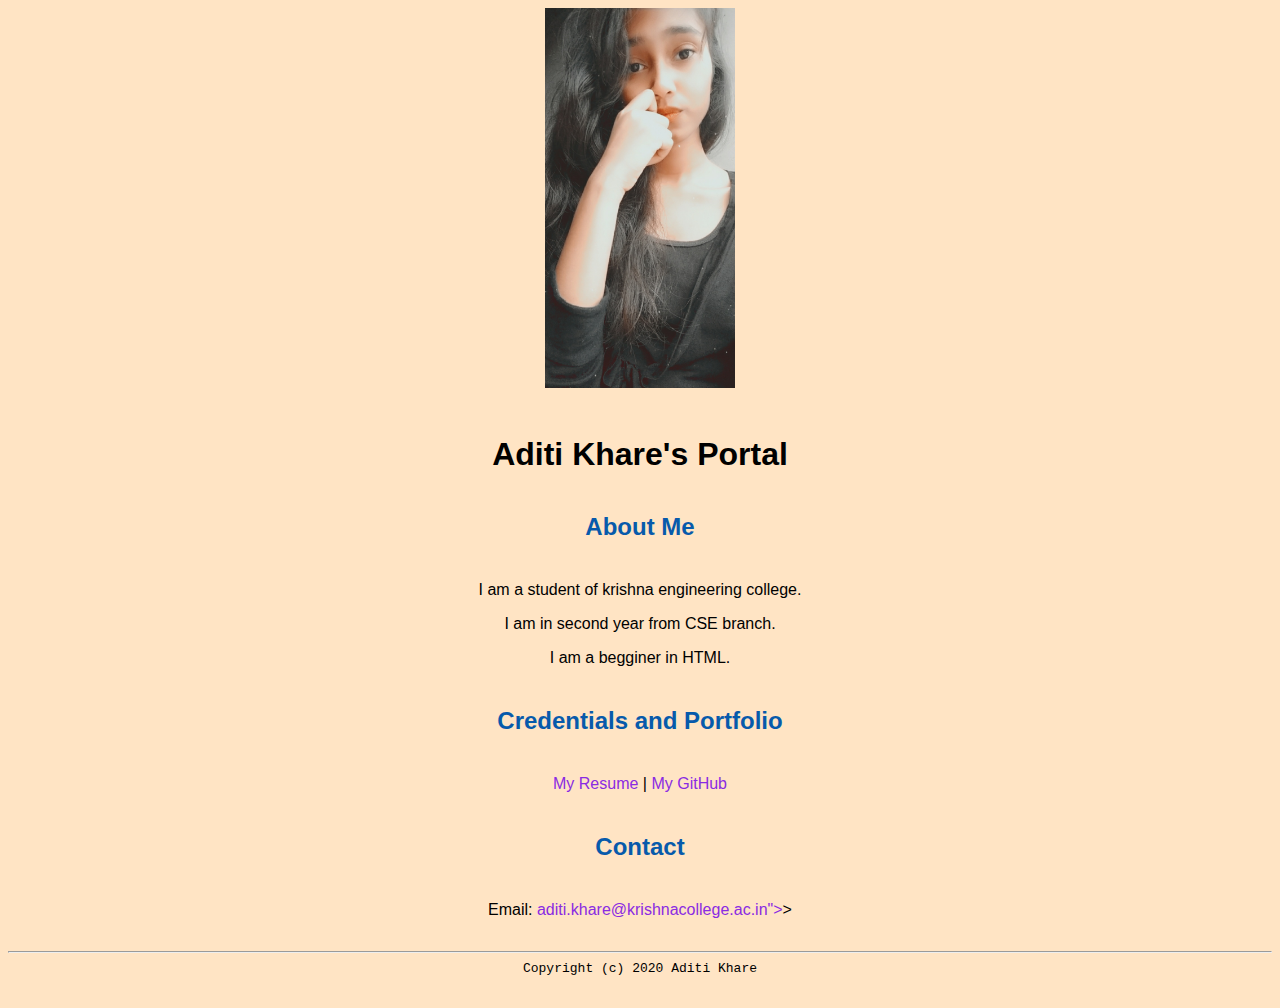
<file: index.html>
<html lang = "en">
    <header>
        <title>Aditi Khare's Portal</title>
        <link rel="stylesheet" href="css/master.css">
        <link rel="feviconIcon" href="favicon.ico" type="image/x-icon">
        <link rel="shortcut" href="favicon.ico" type="image/x-icon">
        <meta name="viewport" content="width=device-width, initial-scale=1,shrink-to-fit=no">
        <meta name="name" content="Aditi Khare's Portal">
        
    </header>
        <body>
        <img src = "images/addi.jpg" width = "15%" alt="addi">
        <h1>Aditi Khare's Portal</h1>
        <h2>About Me</h2>
        <p>I am a student of krishna engineering college.</p>
        <p>I am in second year from CSE branch.</p>
        <p>I am a begginer in HTML.</p>
        <h2>Credentials and Portfolio</h2>

        <p><a href="resume.html">My Resume</a> | <a href="https://github.com/addi-creator">My GitHub</a></p>
        <h2>Contact</h2>

        <p>Email: <a href="mailto:aditi.khare@krishnacollege.ac.in">aditi.khare@krishnacollege.ac.in"></a>></p>
        
    </body>
    <footer>
        <hr>
        <code>Copyright (c) 2020 Aditi Khare</code>
    </footer>
    
</html>
</file>
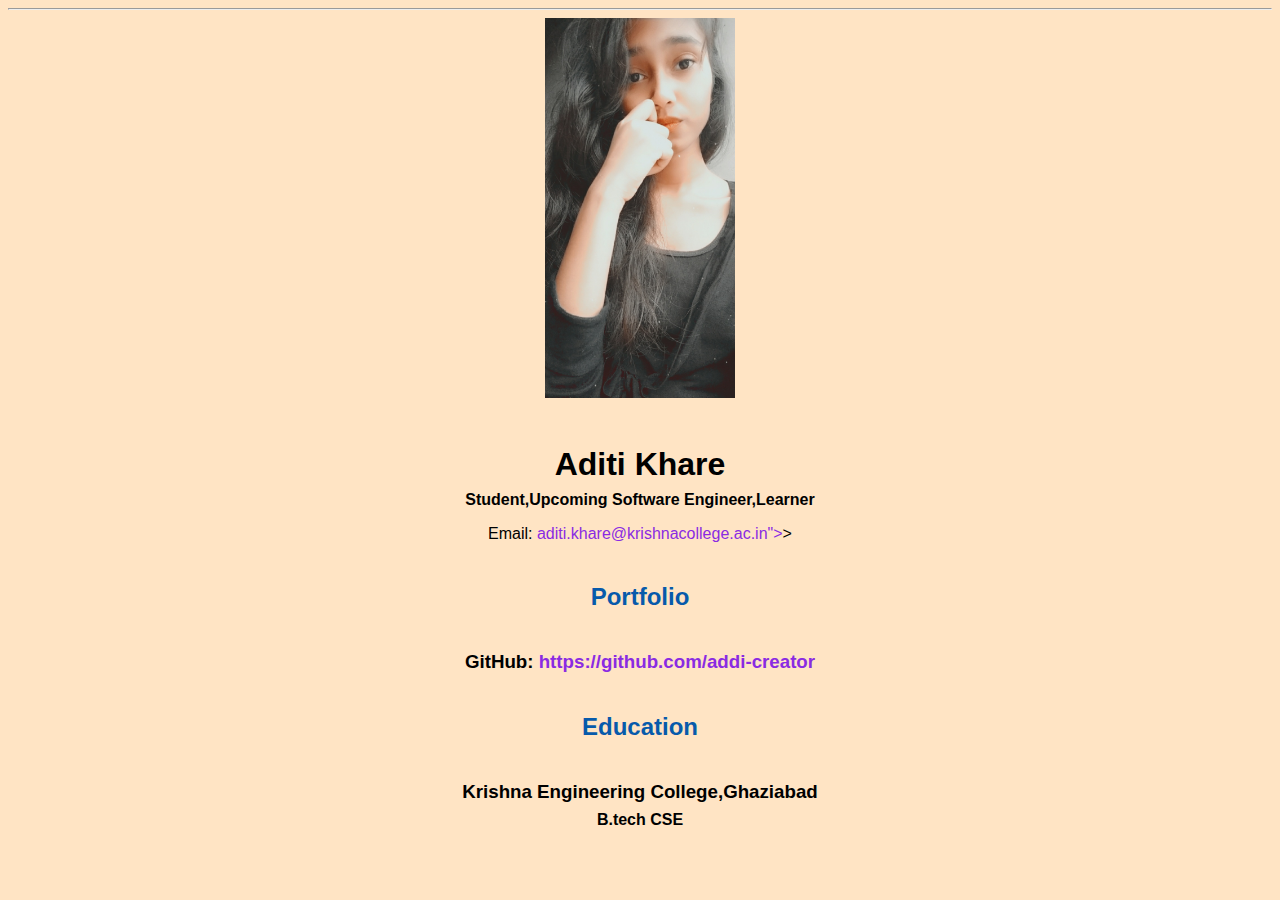
<file: resume.html>
<html lang = "en">
    <header>
        <title>Aditi Khare's Portal</title>
        <link rel="stylesheet" href="css/master.css">
        <link rel="feviconIcon" href="favicon.ico" type="image/x-icon">
        <link rel="shortcut" href="favicon.ico" type="image/x-icon">
        <meta name="viewport" content="width=device-width, initial-scale=1,shrink-to-fit=no">
        <meta name="name" content="Aditi Khare's Portal">
    </header>

    <body>
        <hr>
        <img src = "images/addi.jpg" width = "15%" alt="addi">
        <h1>Aditi Khare</h1>
        <h4>Student,Upcoming Software Engineer,Learner</h4>
       
        <p>Email: <a href="mailto:aditi.khare@krishnacollege.ac.in" target="_blank">aditi.khare@krishnacollege.ac.in"></a>></p>
        
        <h2>Portfolio</h2>
         <h3>GitHub: <a href="https://github.com/addi-creator" target="_blank">https://github.com/addi-creator</a></h3>
         <h2>Education</h2>

         <h3>Krishna Engineering College,Ghaziabad</h3>
         <h4>B.tech CSE</h4>

         </body>
         </html>
</file>
<file: css/master.css>
a {
    text-decoration: none;
    color: blueviolet;
}
a:hover{
    text-decoration: none;
    color: red;
}

body {
    background-color: bisque;
    color: black;
    font-family: Arial, Helvetica, sans-serif;
    text-align: center;

}

footer {
    margin-top: 2rem;
    margin-bottom: 2rem;
}

h1{
    margin-bottom: 0.5rem;
    margin-top: 3rem;
}

h2{
    color: #075aab;
    margin-bottom: 2.5rem;
    margin-top: 2.5rem;
}

h3{
    margin-bottom: 0rem;
    margin-top: 2rem;
}

h4{
    margin-bottom: 1rem;
    margin-top: 0.5rem;
}
</file>
